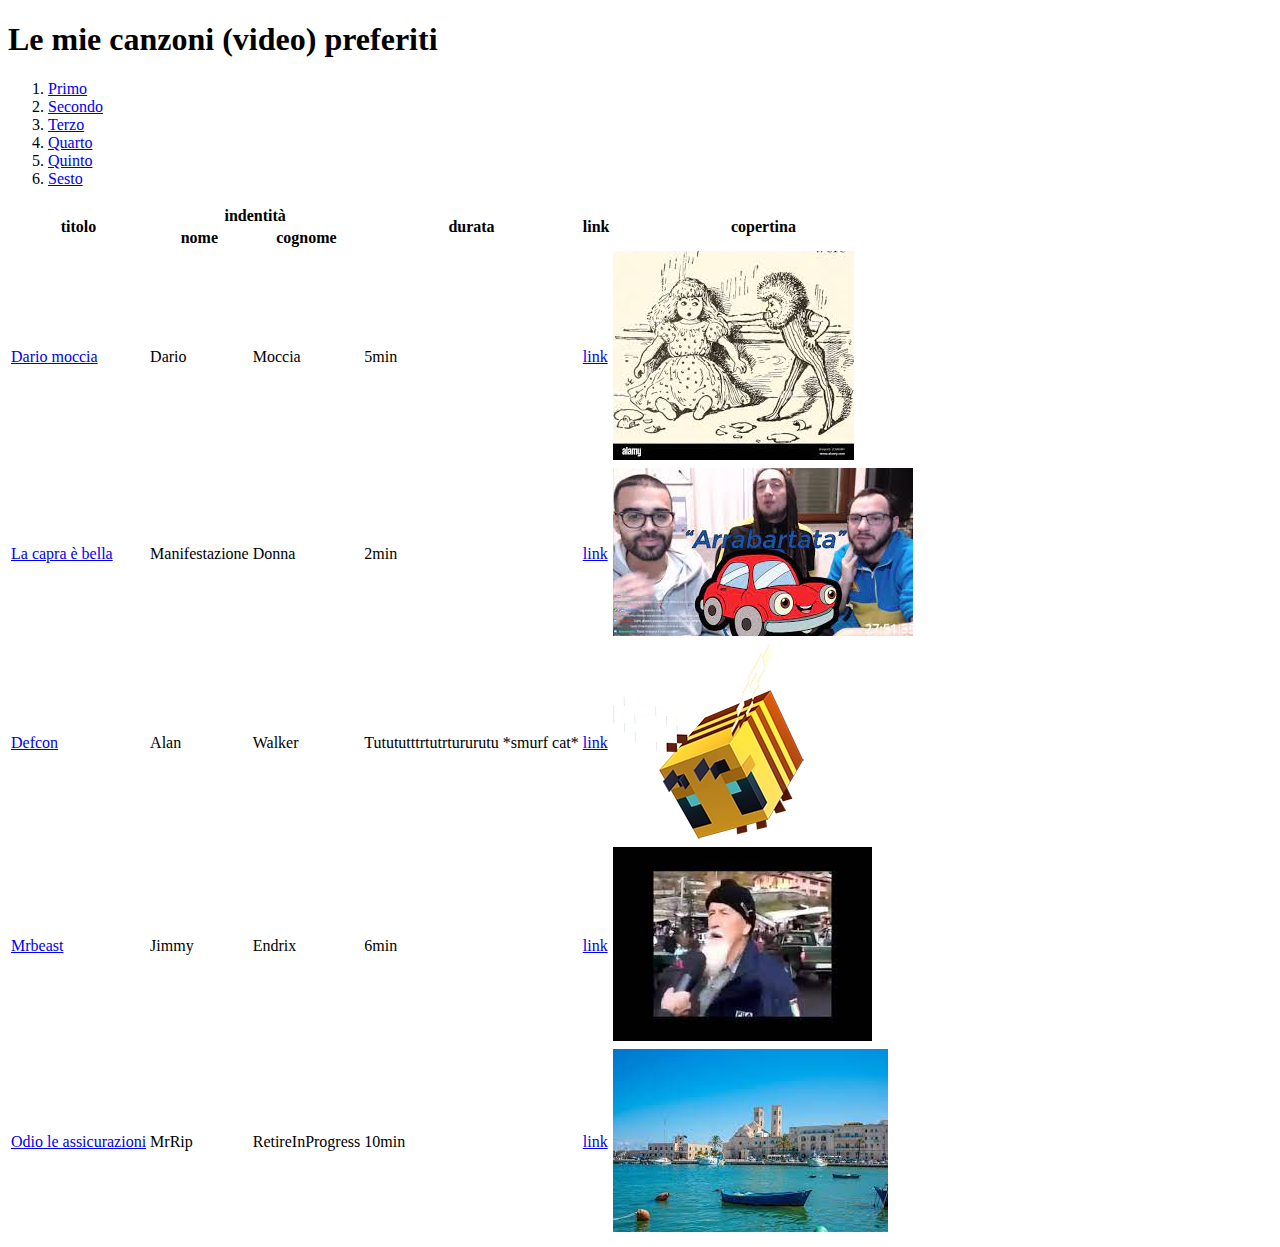
<file: index.html>
<!DOCTYPE html>
<html>
    <head>
        <link rel="stylesheet" href="https://marco-bert.github.io/Sito1.github.io/style/style.css">
        <title>Beleeve - home</title>
    </head>
    <body>
        <h1>Le mie canzoni (video) preferiti</h1>
        <ol>
            <li><a href="pages/pag2.html">Primo</a></li>
            <li><a href="pages/pag3.html">Secondo</a></li>
            <li><a href="pages/pag4.html">Terzo</a></li>
            <li><a href="pages/pag5.html">Quarto</a></li>
            <li><a href="pages/pag6.html">Quinto</a></li>
            <li><a href="pages/pag7.html">Sesto</a></li>
        </ol>
        <table>
            <tr>
                <th rowspan="2">titolo</th>
                <th colspan="2">indentità</th>
                <th rowspan="2">durata</th>
                <th rowspan="2">link</th>
                <th rowspan="2">copertina</th>
            </tr>
            <tr>
                <th>nome</th>
                <th>cognome</th>
            </tr>
            <tr>
                <td><a href="pages/pag3.html">Dario moccia</a></td>
                <td>Dario</td>
                <td>Moccia</td>
                <td>5min</td>
                <td><a href="https://youtu.be/EXNAKBq7kMA">link</a></td>
                <td><img class="img2" src="./media/download4.jpg"></td>
            </tr>
            <tr>
                <td><a href="pages/pag4.html">La capra è bella</a></td>
                <td>Manifestazione</td>
                <td>Donna</td>
                <td>2min</td>
                <td><a href="https://youtu.be/QjvpjXdgugA">link</a></td>
                <td><img class="img2" src="./media/download.jpg"></td>
            </tr>
            <tr>
                <td><a href="pages/pag5.html">Defcon</a></td>
                <td>Alan</td>
                <td>Walker</td>
                <td>Tutututttrtutrtururutu *smurf cat*</td>
                <td><a href="https://youtu.be/w8SG2V3n4-U">link</a></td>
                <td><img class="img2" src="./media/Bee_Artwork.webp"></td>
            </tr>
            <tr>
                <td><a href="pages/pag6.html">Mrbeast</a></td>
                <td>Jimmy</td>
                <td>Endrix</td>
                <td>6min</td>
                <td><a href="https://youtu.be/RfUwdIxiVUw">link</a></td>
                <td><img class="img2" src="./media/download2.jpg"></td>
            </tr>
            <tr>
                <td><a href="pages/pag7.html">Odio le assicurazioni</a></td>
                <td>MrRip</td>
                <td>RetireInProgress</td>
                <td>10min</td>
                <td><a href="https://youtu.be/dDmnO2TKVro">link</a></td>
                <td><img class="img2" src="./media/download3.jpg"></td>
            </tr>
        </table>
    </body>
</html>
</file>
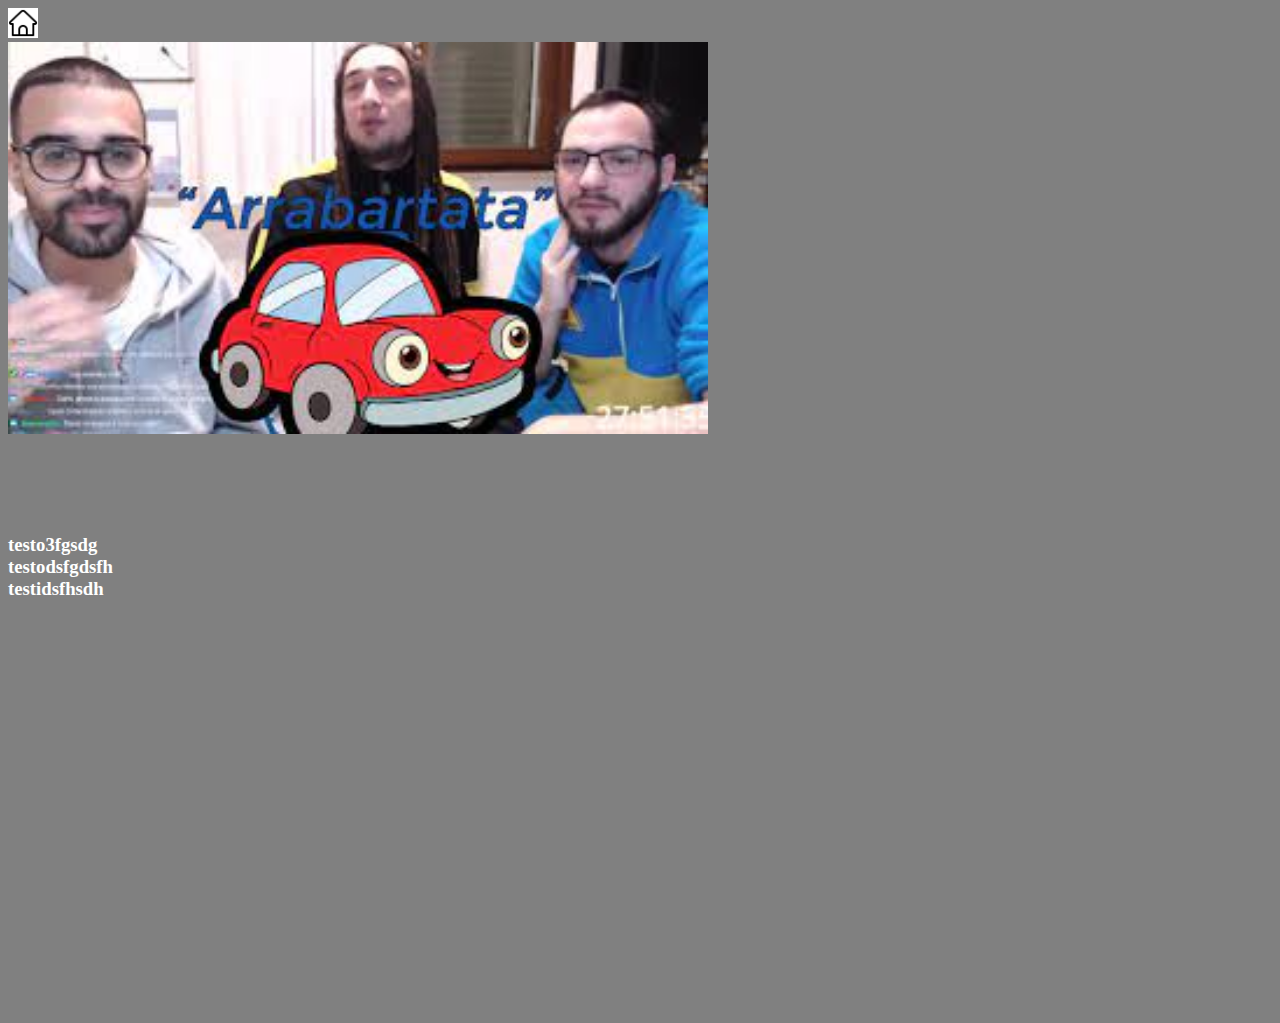
<file: pages/pag2.html>
<!DOCTYPE html>
<html>
    <head>
        <link rel="stylesheet" href="./../style/style.css">
        <title>Beleeve - home</title>
    </head>
    <body>
        <a href="../index.html">
            <img class="home" src="../media/logo2.png">
        </a>
        <img class="aaa" src="../media/download.jpg">
        <h3>
            testo3fgsdg <br>
            testodsfgdsfh <br>
            testidsfhsdh <br>
        </h3>
        <iframe width="560" height="315" src="https://www.youtube.com/embed/EXNAKBq7kMA?si=bauIq04I22NnvKfP" title="YouTube video player" frameborder="0" allow="accelerometer; autoplay; clipboard-write; encrypted-media; gyroscope; picture-in-picture; web-share" allowfullscreen></iframe>
    </body>
</html>
</file>
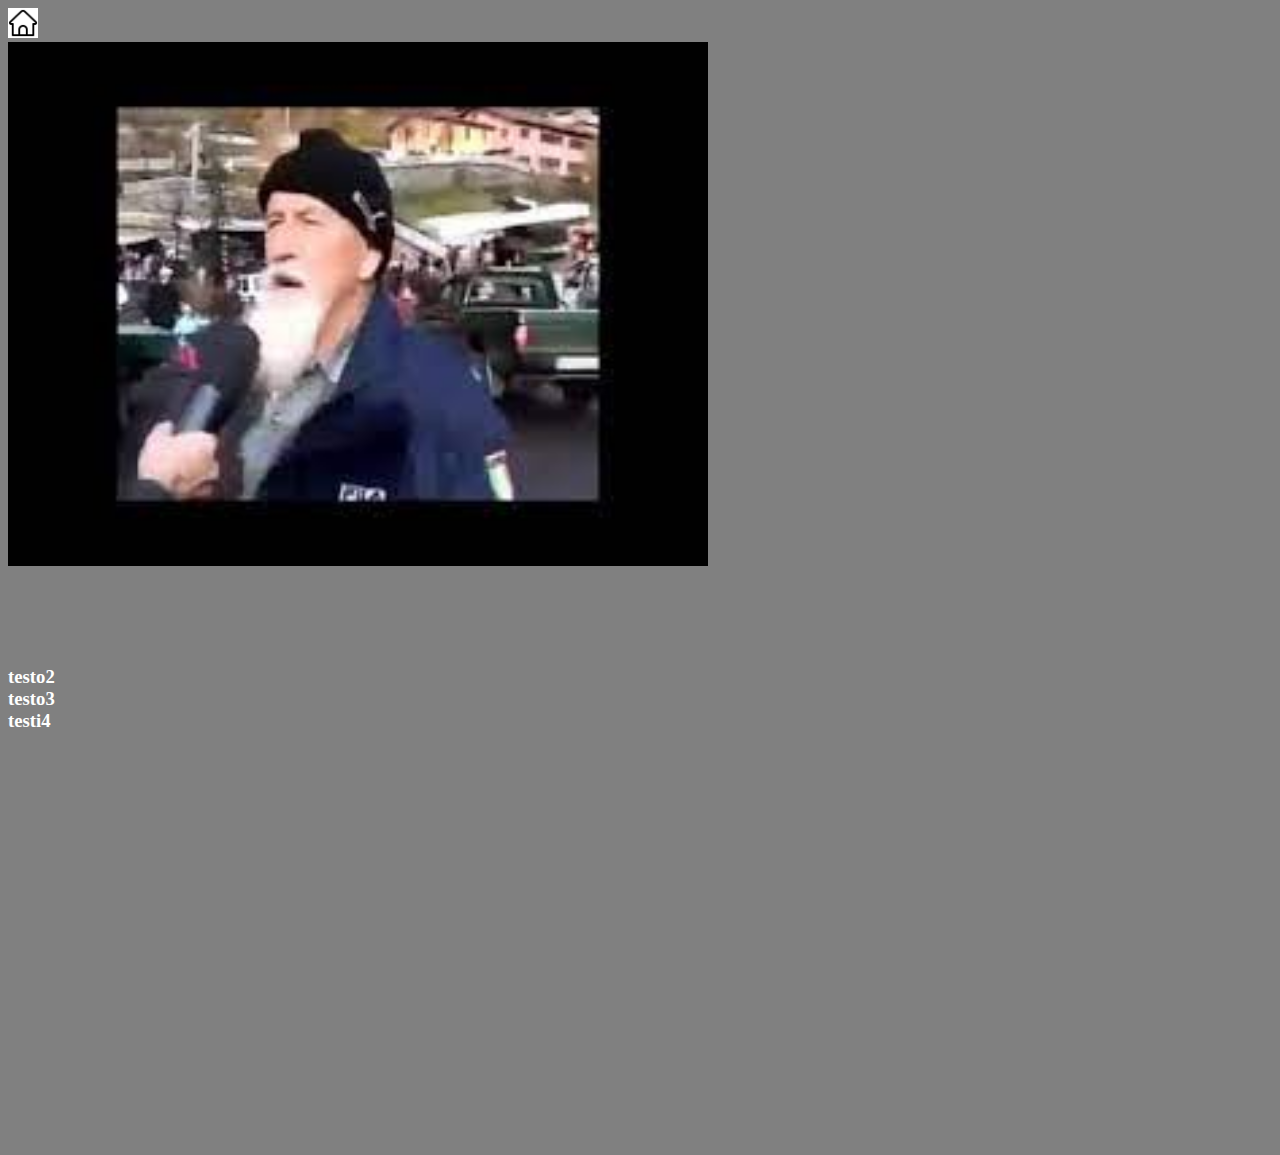
<file: pages/pag3.html>
<!DOCTYPE html>
<html>
    <head>
        <link rel="stylesheet" href="./../style/style.css">
        <title>Beleeve - home</title>
    </head>
    <body>
        <a href="../index.html">
            <img class="home" src="../media/logo2.png">
        </a>
        <img class="aaa" src="../media/download2.jpg">
        <h3>
            testo2 <br>
            testo3 <br>
            testi4 <br>
        </h3>
        <iframe width="560" height="315" src="https://www.youtube.com/embed/xt66L_2kBsI?si=m8q_k2qifWUcMWxD" title="YouTube video player" frameborder="0" allow="accelerometer; autoplay; clipboard-write; encrypted-media; gyroscope; picture-in-picture; web-share" allowfullscreen></iframe>
    </body>
</html>
</file>
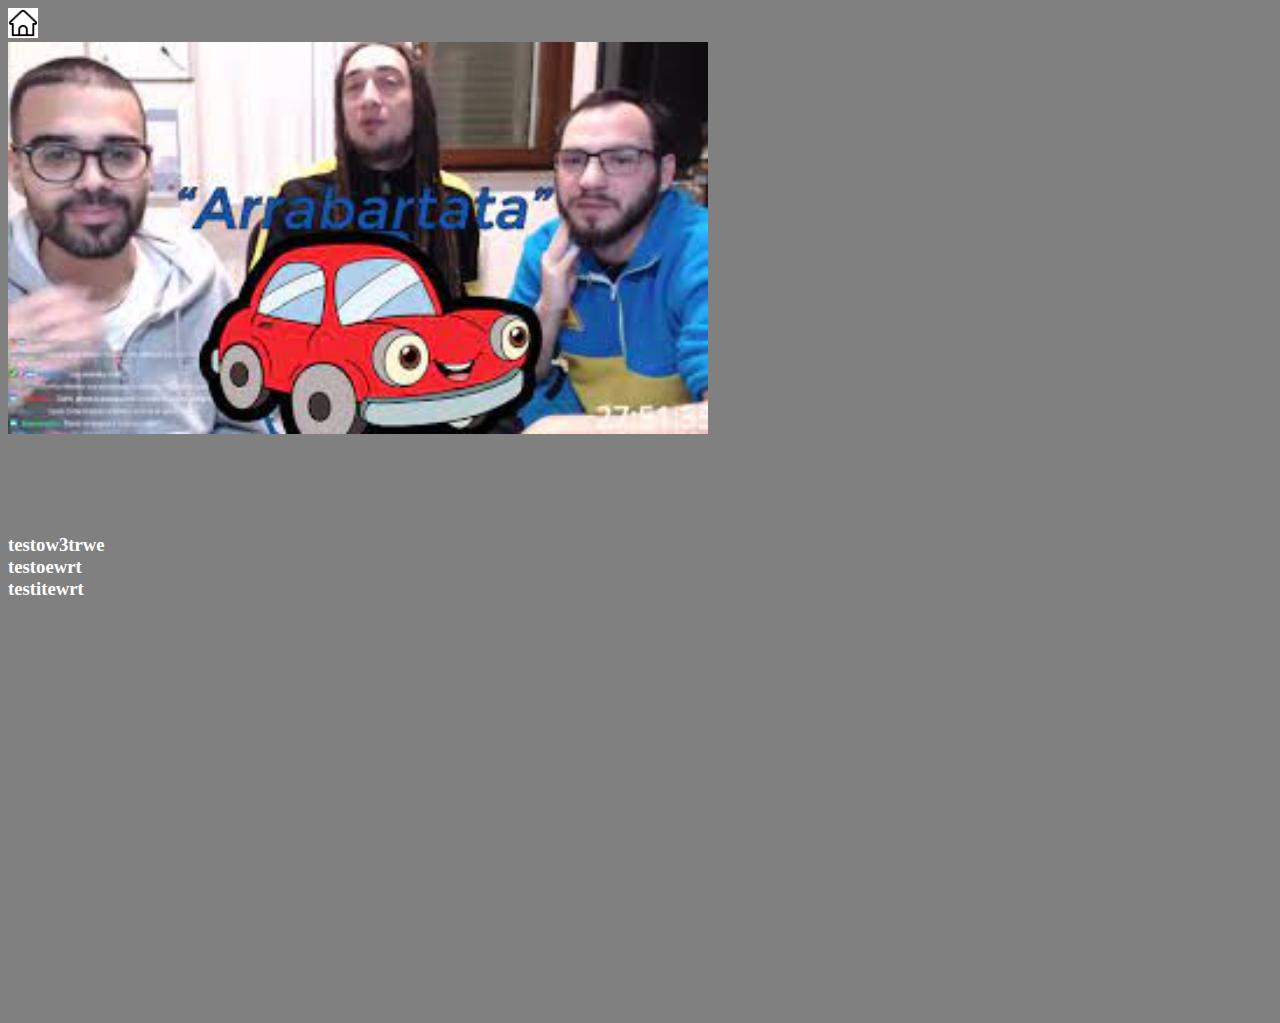
<file: pages/pag4.html>
<!DOCTYPE html>
<html>
    <head>
        <link rel="stylesheet" href="./../style/style.css">
        <title>Beleeve - home</title>
    </head>
    <body>
        <a href="../index.html">
            <img class="home" src="../media/logo2.png">
        </a>
        <img class="aaa" src="../media/download.jpg">
        <h3>
             testow3trwe <br>
             testoewrt <br>
             testitewrt <br>
        </h3>
        <iframe width="560" height="315" src="https://www.youtube.com/embed/QjvpjXdgugA?si=DjReNerDLSKW96Jw" title="YouTube video player" frameborder="0" allow="accelerometer; autoplay; clipboard-write; encrypted-media; gyroscope; picture-in-picture; web-share" allowfullscreen></iframe>
    </body>
</html>
</file>
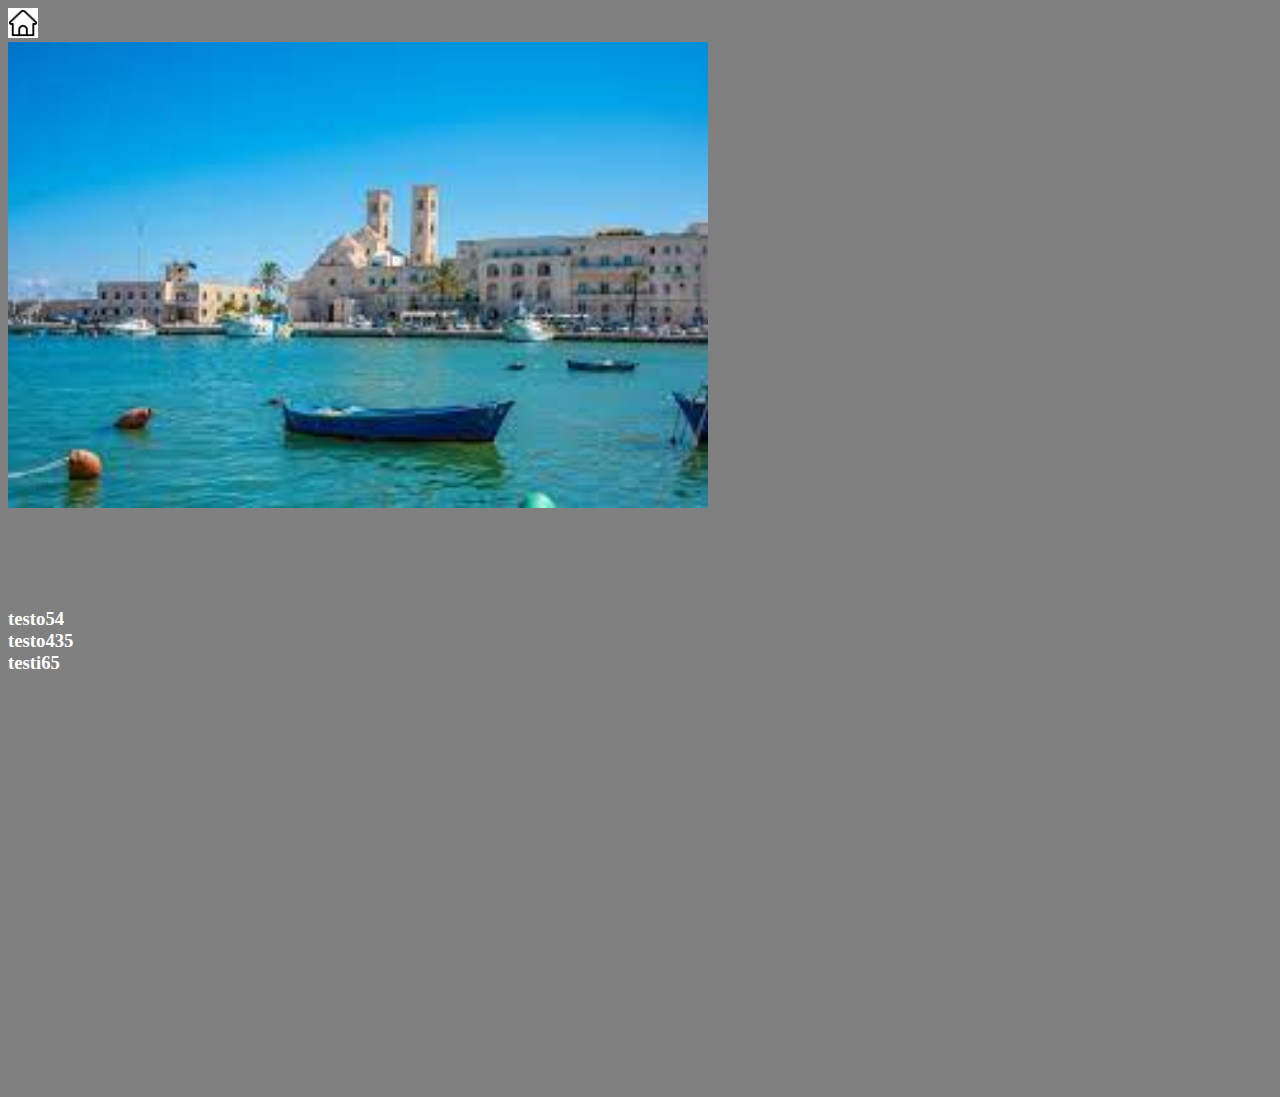
<file: pages/pag5.html>
<!DOCTYPE html>
<html>
    <head>
        <link rel="stylesheet" href="./../style/style.css">
        <title>Beleeve - home</title>
    </head>
    <body>
        <a href="../index.html">
            <img class="home" src="../media/logo2.png">
        </a>
        <img class="aaa" src="../media/download3.jpg">
        <h3>
            testo54 <br>
            testo435 <br>
            testi65 <br>
        </h3>
        <iframe width="560" height="315" src="https://www.youtube.com/embed/w8SG2V3n4-U?si=rgZW0VukLLrMEhCJ" title="YouTube video player" frameborder="0" allow="accelerometer; autoplay; clipboard-write; encrypted-media; gyroscope; picture-in-picture; web-share" allowfullscreen></iframe>
    </body>
</html>
</file>
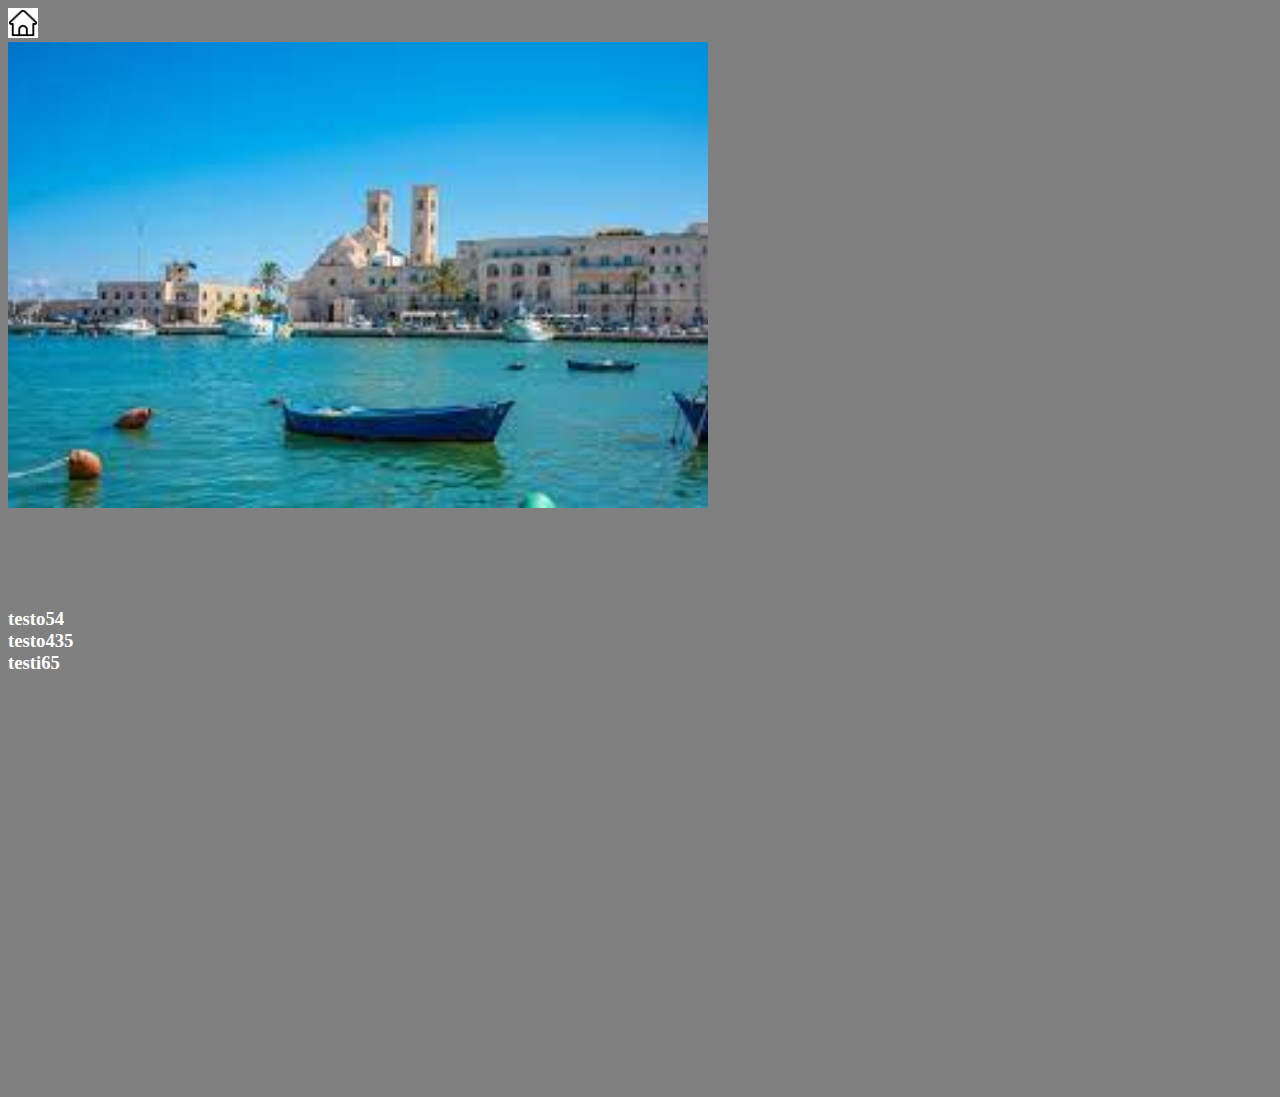
<file: pages/pag6.html>
<!DOCTYPE html>
<html>
    <head>
        <link rel="stylesheet" href="./../style/style.css">
        <title>Beleeve - home</title>
    </head>
    <body>
        <a href="../index.html">
            <img class="home" src="../media/logo2.png">
        </a>
        <img class="aaa" src="../media/download3.jpg">
        <h3>
            testo54 <br>
            testo435 <br>
            testi65 <br>
        </h3>
        <iframe width="560" height="315" src="https://www.youtube.com/embed/RfUwdIxiVUw?si=kAgkdPQhrkAZWTMn" title="YouTube video player" frameborder="0" allow="accelerometer; autoplay; clipboard-write; encrypted-media; gyroscope; picture-in-picture; web-share" allowfullscreen></iframe>
    </body>
</html>
</file>
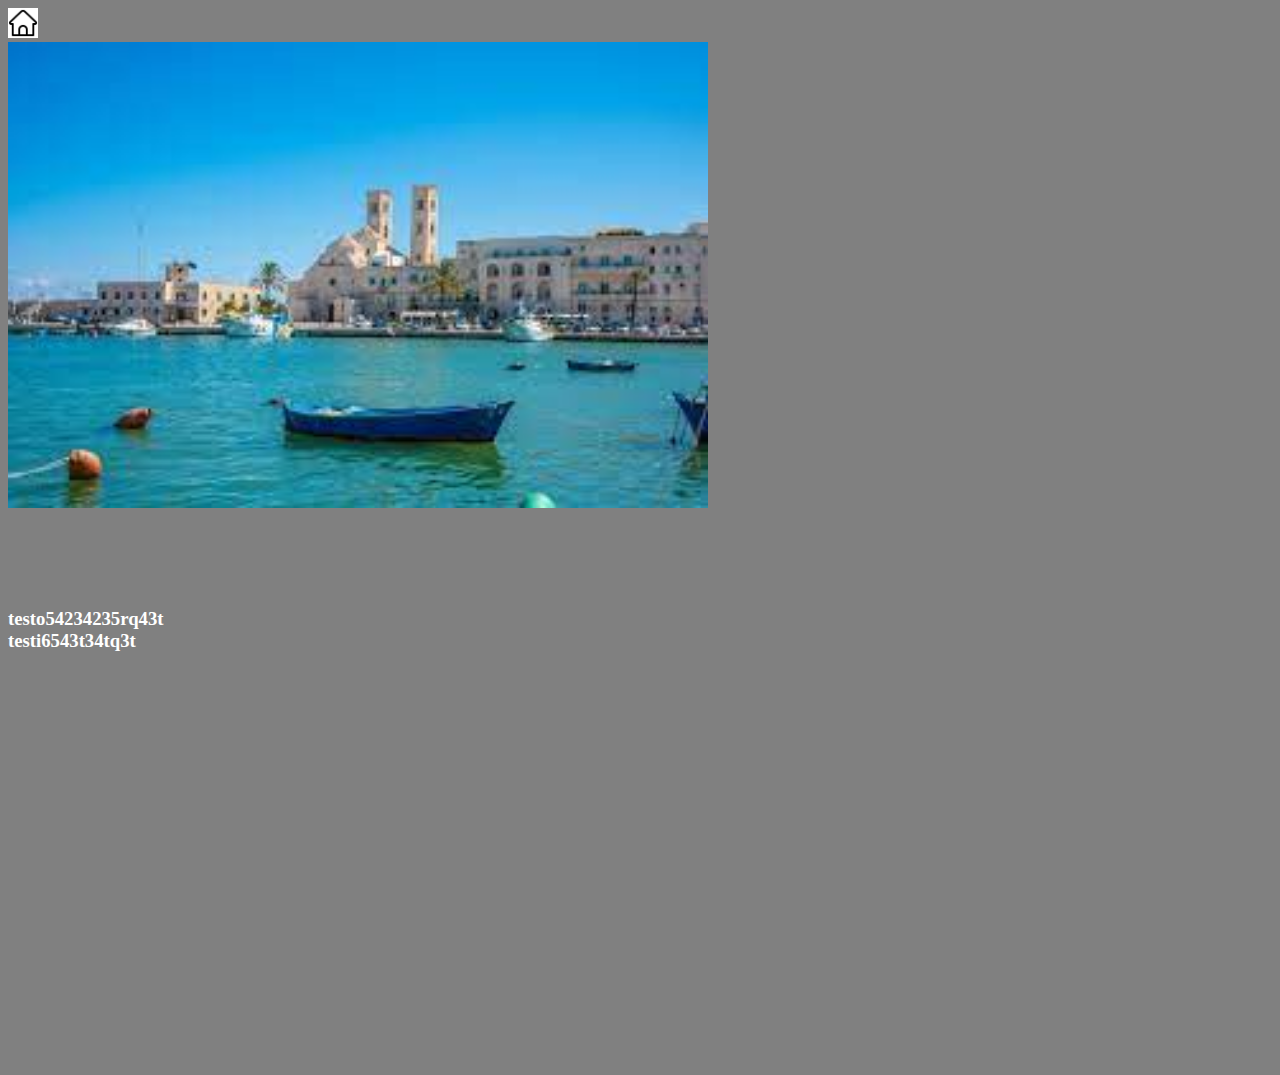
<file: pages/pag7.html>
<!DOCTYPE html>
<html>
    <head>
        <link rel="stylesheet" href="./../style/style.css">
        <title>Beleeve - home</title>
    </head>
    <body>
        <a href="../index.html">
            <img class="home" src="../media/logo2.png">
        </a>
        <img class="aaa" src="../media/download3.jpg">
        <h3>
            testo54234235rq43t <br>
            testi6543t34tq3t <br>
        </h3>
        <iframe width="560" height="315" src="https://www.youtube.com/embed/dDmnO2TKVro?si=hDcip2aN_qBOu1Yu" title="YouTube video player" frameborder="0" allow="accelerometer; autoplay; clipboard-write; encrypted-media; gyroscope; picture-in-picture; web-share" allowfullscreen></iframe>
    </body>
</html>
</file>
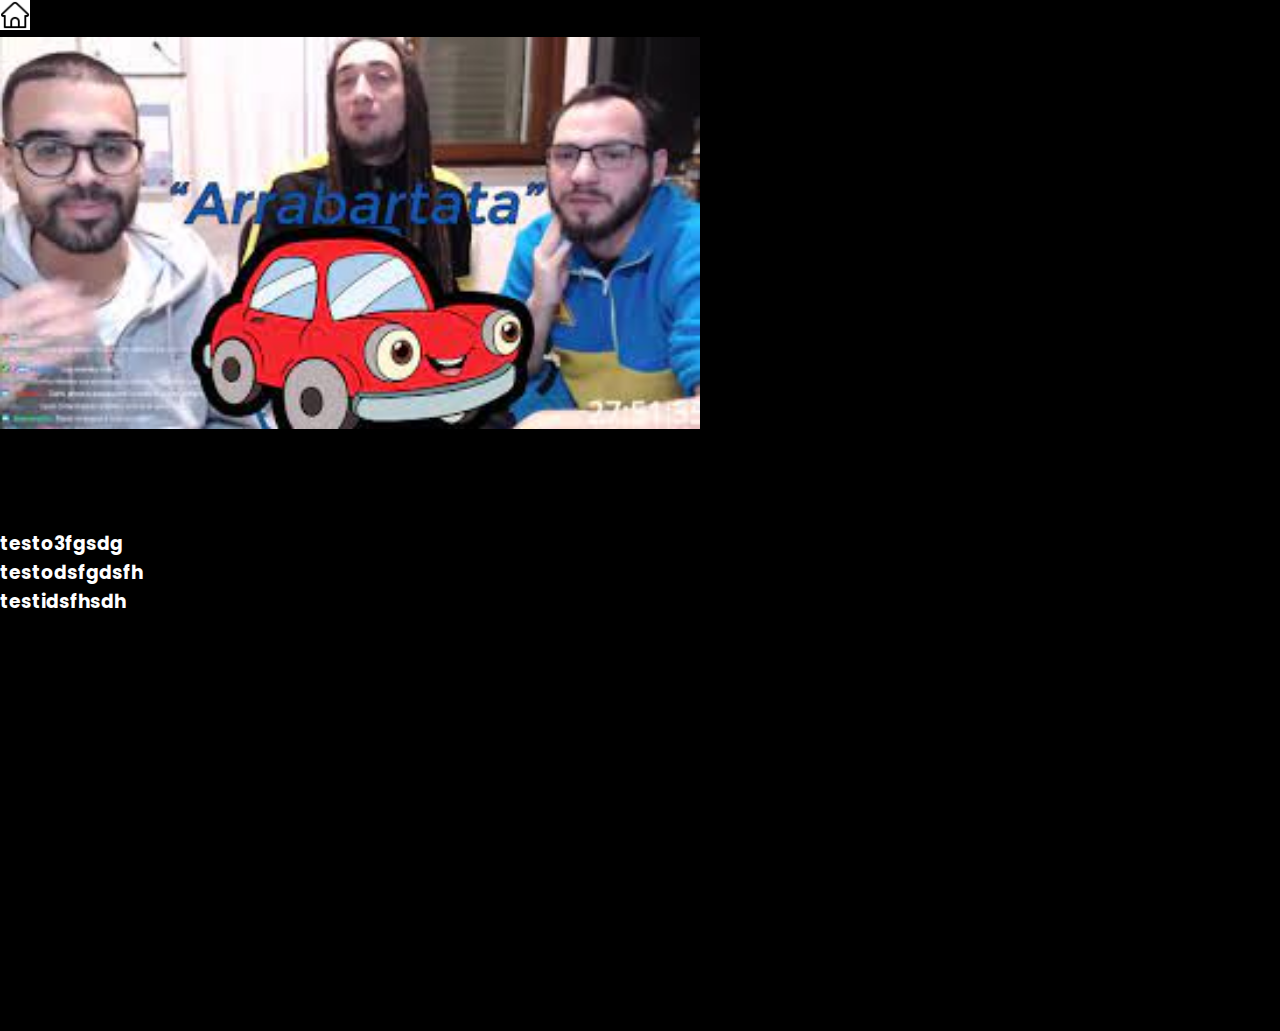
<file: Sito1/pages/pag2.html>
<!DOCTYPE html>
<html>
    <head>
        <link rel="stylesheet" href="./../style/style.css">
        <title>Beleeve - home</title>
    </head>
    <body>
        <a href="index.html">
            <img class="home" src="../media/logo2.png">
        </a>
        <img class="aaa" src="../media/download.jpg">
        <h3>
            testo3fgsdg <br>
            testodsfgdsfh <br>
            testidsfhsdh <br>
        </h3>
        <iframe width="560" height="315" src="https://www.youtube.com/embed/EXNAKBq7kMA?si=bauIq04I22NnvKfP" title="YouTube video player" frameborder="0" allow="accelerometer; autoplay; clipboard-write; encrypted-media; gyroscope; picture-in-picture; web-share" allowfullscreen></iframe>
    </body>
</html>
</file>
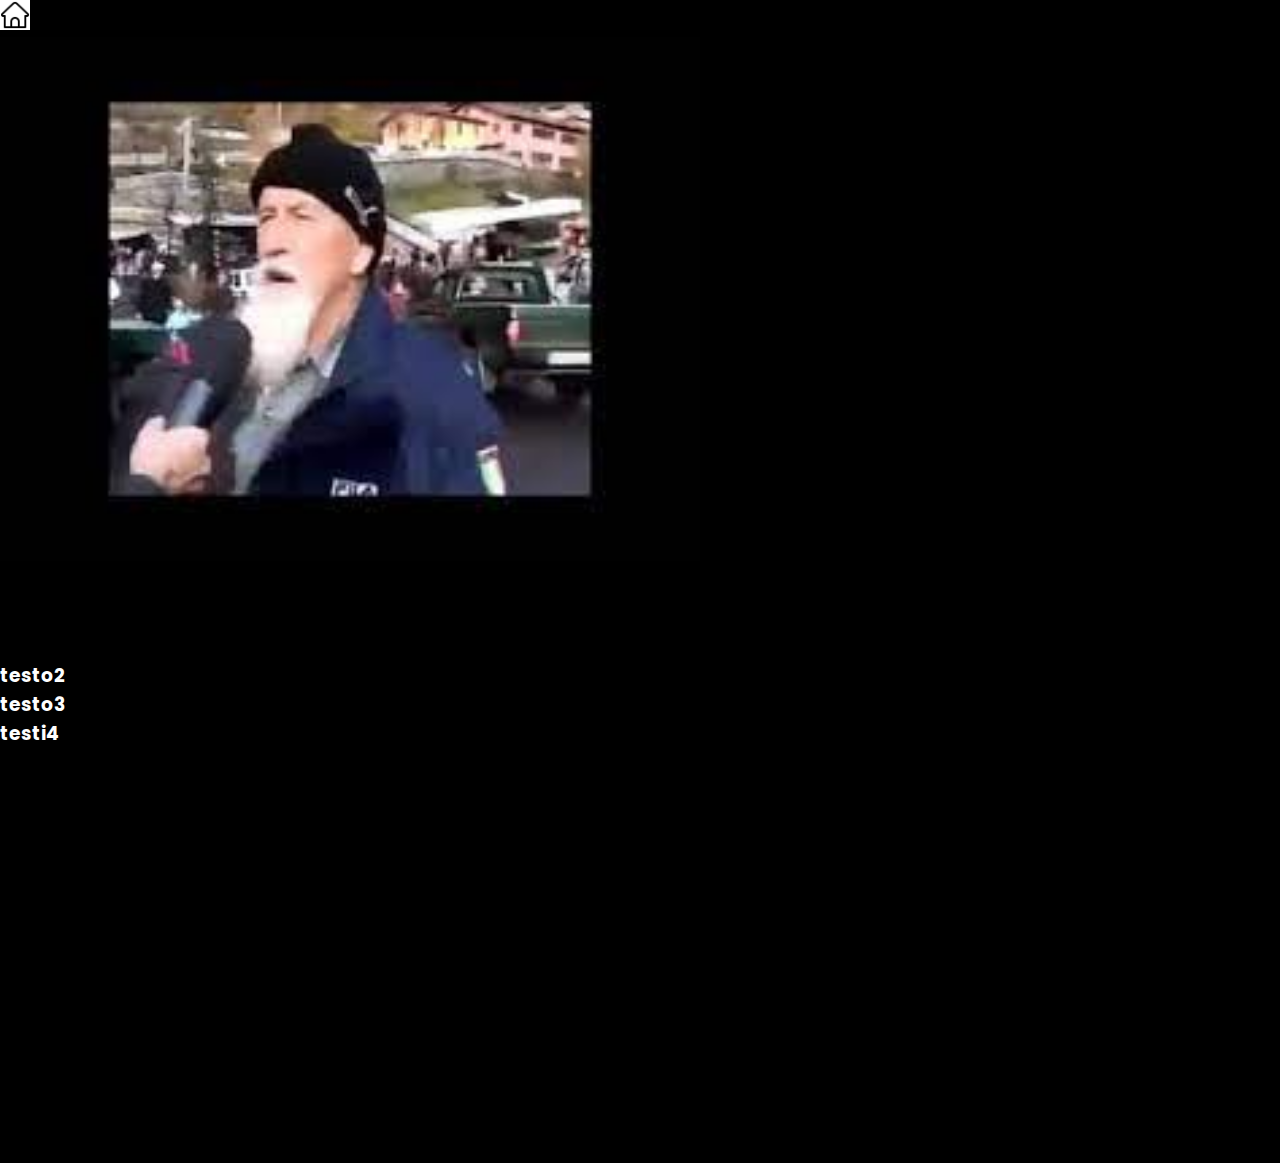
<file: Sito1/pages/pag3.html>
<!DOCTYPE html>
<html>
    <head>
        <link rel="stylesheet" href="./../style/style.css">
        <title>Beleeve - home</title>
    </head>
    <body>
        <a href="index.html">
            <img class="home" src="../media/logo2.png">
        </a>
        <img class="aaa" src="../media/download2.jpg">
        <h3>
            testo2 <br>
            testo3 <br>
            testi4 <br>
        </h3>
        <iframe width="560" height="315" src="https://www.youtube.com/embed/xt66L_2kBsI?si=m8q_k2qifWUcMWxD" title="YouTube video player" frameborder="0" allow="accelerometer; autoplay; clipboard-write; encrypted-media; gyroscope; picture-in-picture; web-share" allowfullscreen></iframe>
    </body>
</html>
</file>
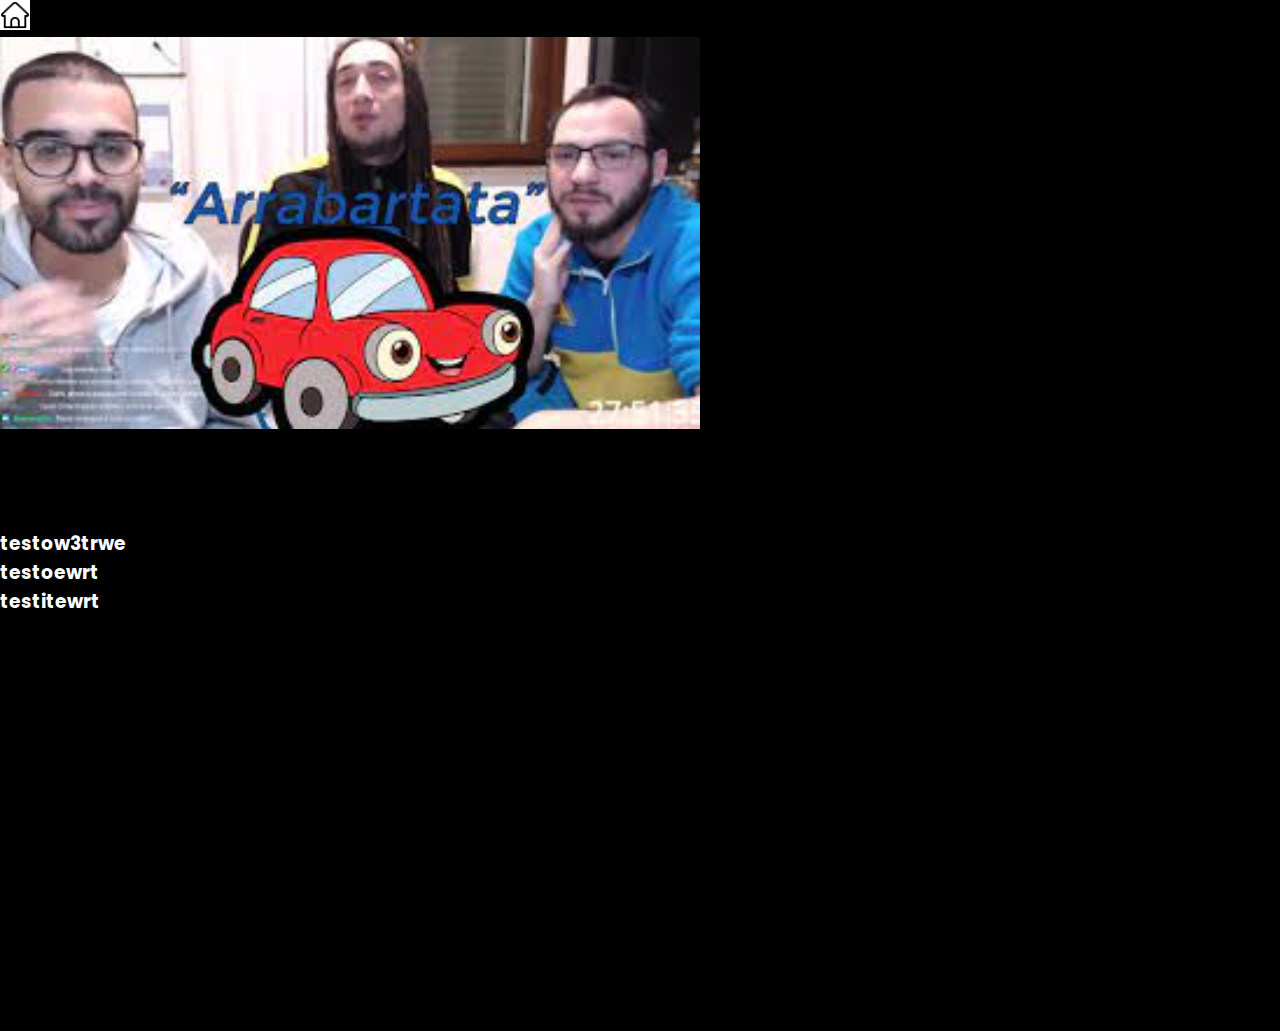
<file: Sito1/pages/pag4.html>
<!DOCTYPE html>
<html>
    <head>
        <link rel="stylesheet" href="./../style/style.css">
        <title>Beleeve - home</title>
    </head>
    <body>
        <a href="index.html">
            <img class="home" src="../media/logo2.png">
        </a>
        <img class="aaa" src="../media/download.jpg">
        <h3>
             testow3trwe <br>
             testoewrt <br>
             testitewrt <br>
        </h3>
        <iframe width="560" height="315" src="https://www.youtube.com/embed/QjvpjXdgugA?si=DjReNerDLSKW96Jw" title="YouTube video player" frameborder="0" allow="accelerometer; autoplay; clipboard-write; encrypted-media; gyroscope; picture-in-picture; web-share" allowfullscreen></iframe>
    </body>
</html>
</file>
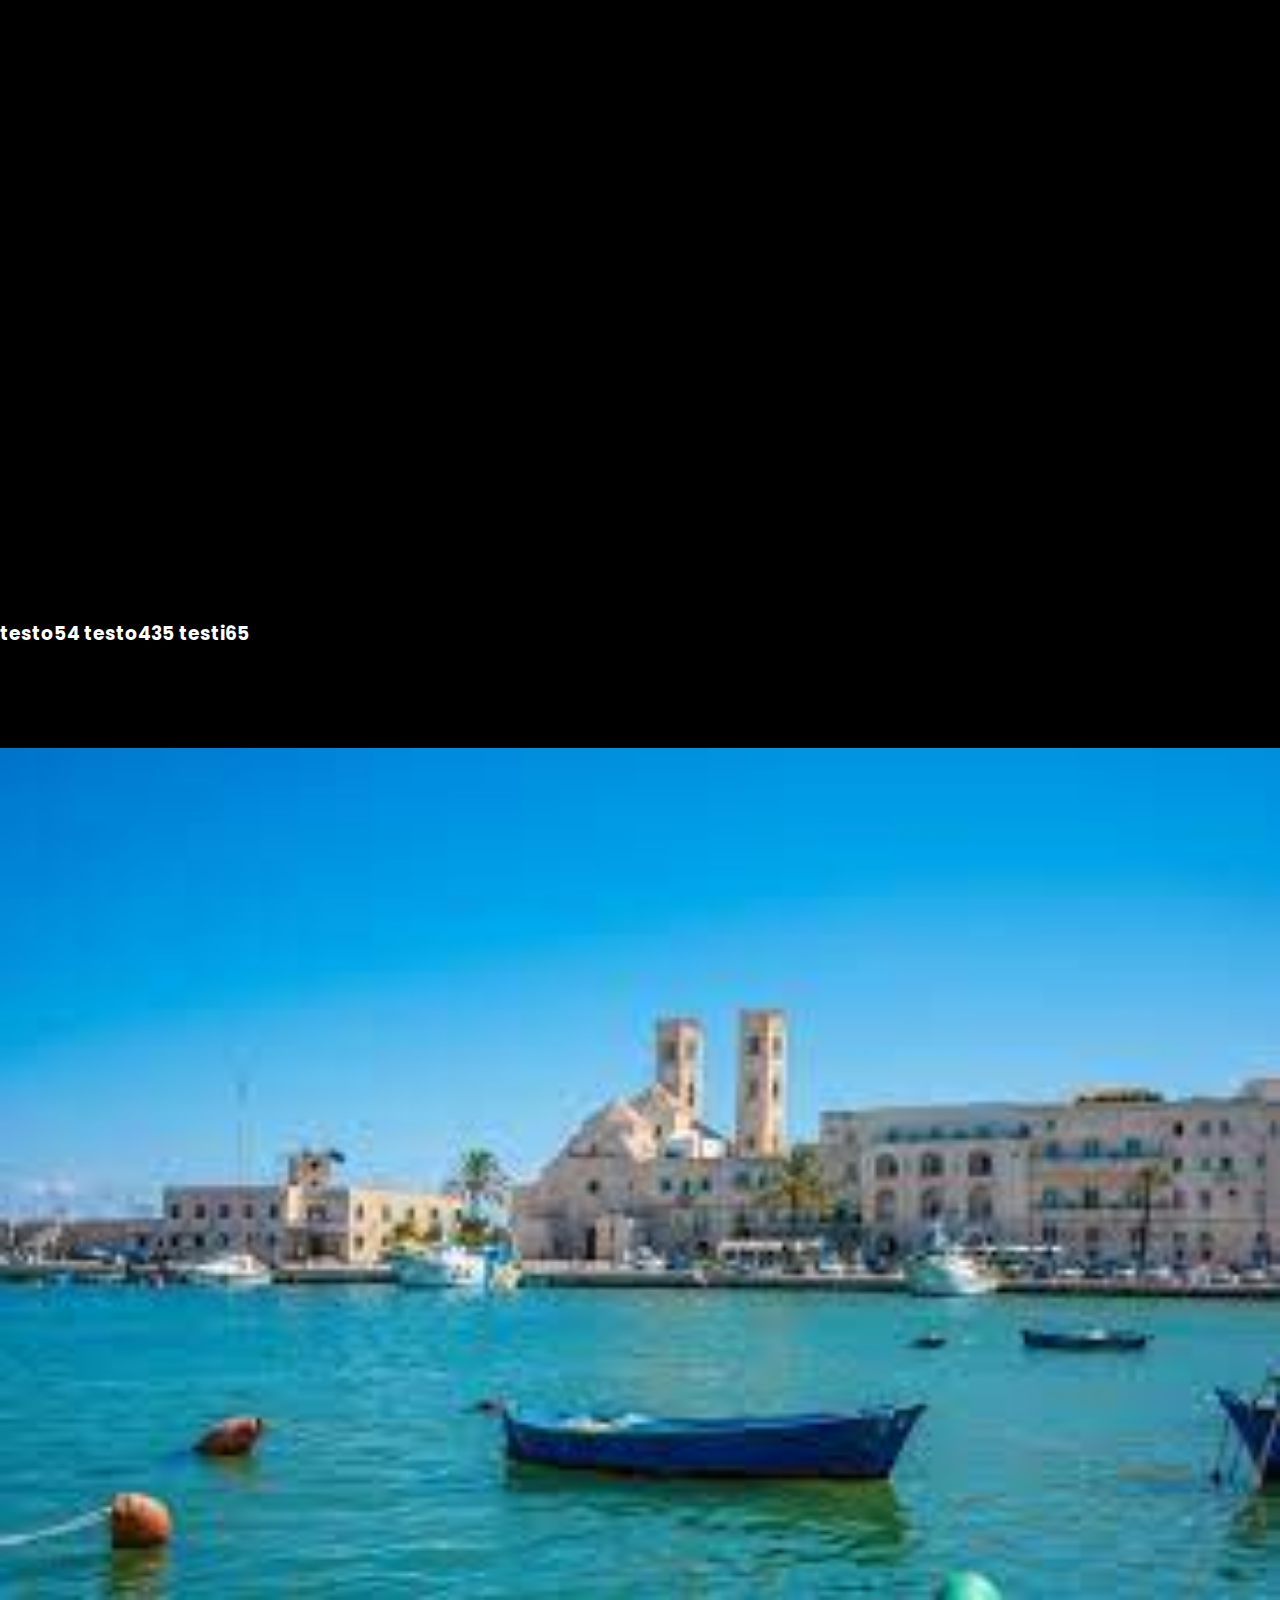
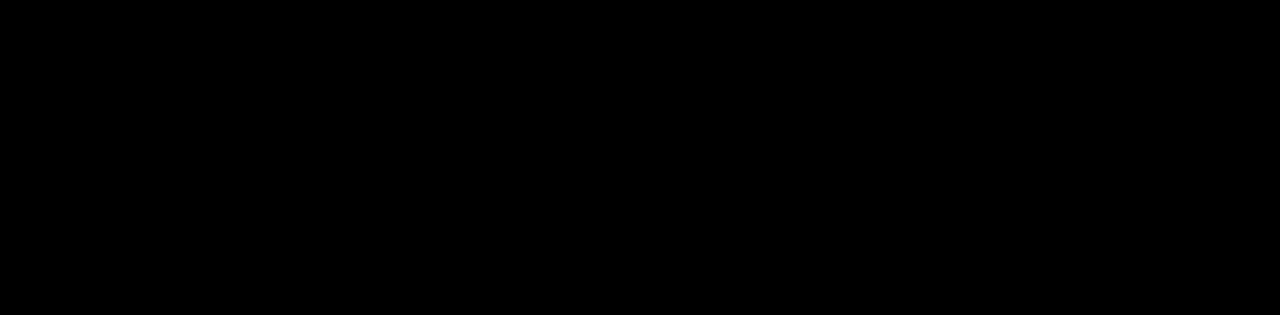
<file: Sito1/pages/pag5.html>
<!DOCTYPE html>
<html>
    <head>
        <link rel="stylesheet" href="./../style/style.css">
        <title>Beleeve - home</title>
    </head>
    <body>
        <a href="index.html">
            <img src="../media/logo2.png">
        </a>
            <h3>
                testo54
                testo435
                testi65
            </h3>
            <img src="../media/download3.jpg">
            <iframe width="560" height="315" src="https://www.youtube.com/embed/w8SG2V3n4-U?si=rgZW0VukLLrMEhCJ" title="YouTube video player" frameborder="0" allow="accelerometer; autoplay; clipboard-write; encrypted-media; gyroscope; picture-in-picture; web-share" allowfullscreen></iframe>
    </body>
</html>
</file>
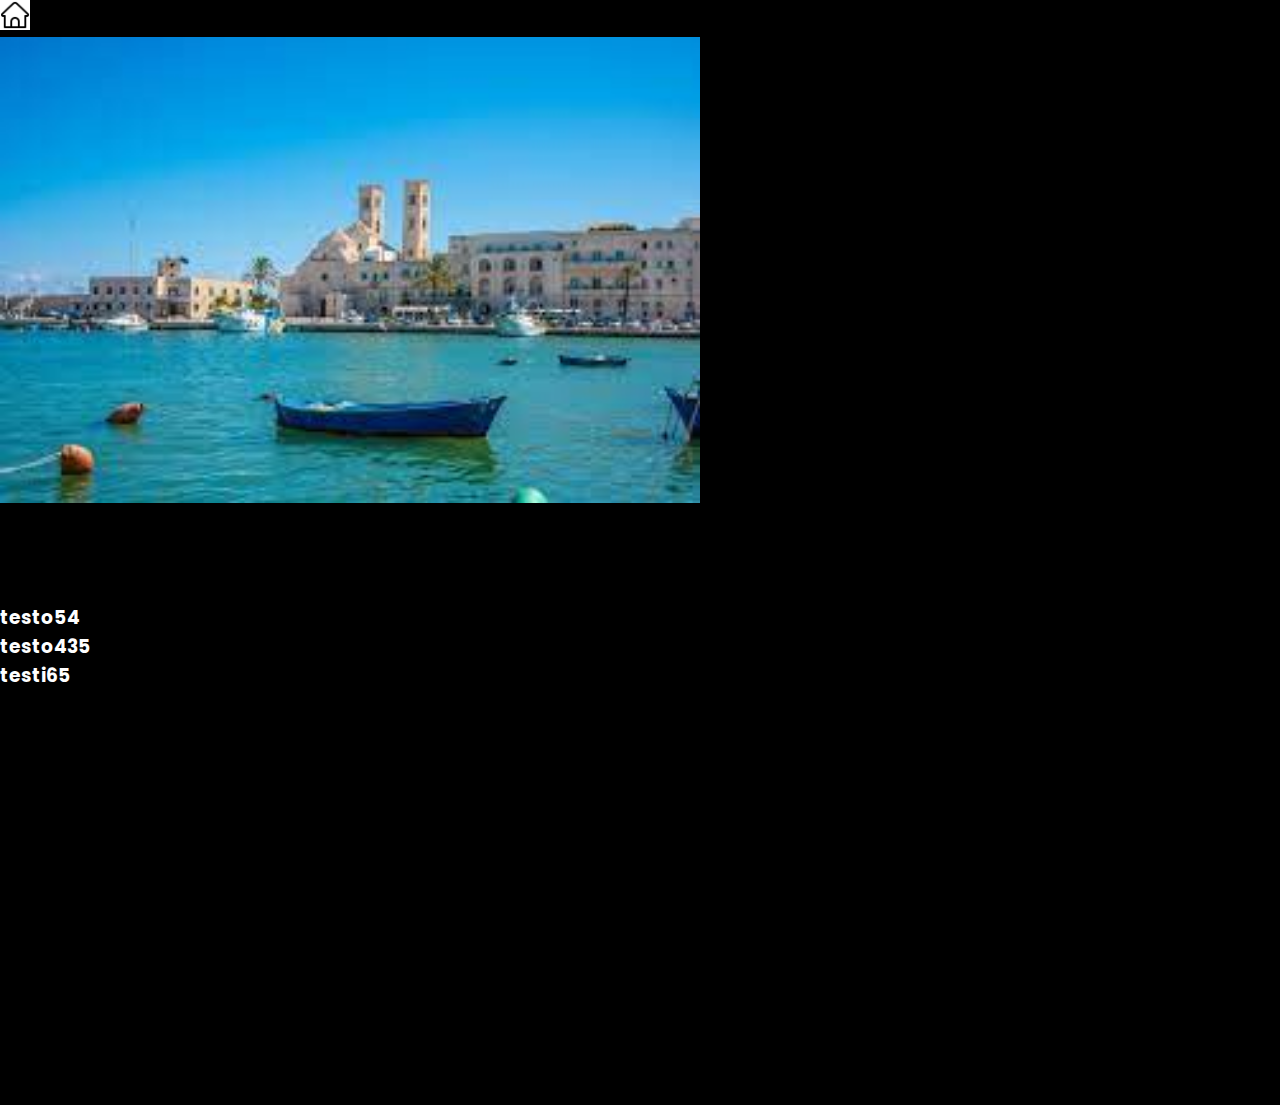
<file: Sito1/pages/pag6.html>
<!DOCTYPE html>
<html>
    <head>
        <link rel="stylesheet" href="./../style/style.css">
        <title>Beleeve - home</title>
    </head>
    <body>
        <a href="index.html">
            <img class="home" src="../media/logo2.png">
        </a>
        <img class="aaa" src="../media/download3.jpg">
        <h3>
            testo54 <br>
            testo435 <br>
            testi65 <br>
        </h3>
        <iframe width="560" height="315" src="https://www.youtube.com/embed/RfUwdIxiVUw?si=kAgkdPQhrkAZWTMn" title="YouTube video player" frameborder="0" allow="accelerometer; autoplay; clipboard-write; encrypted-media; gyroscope; picture-in-picture; web-share" allowfullscreen></iframe>
    </body>
</html>
</file>
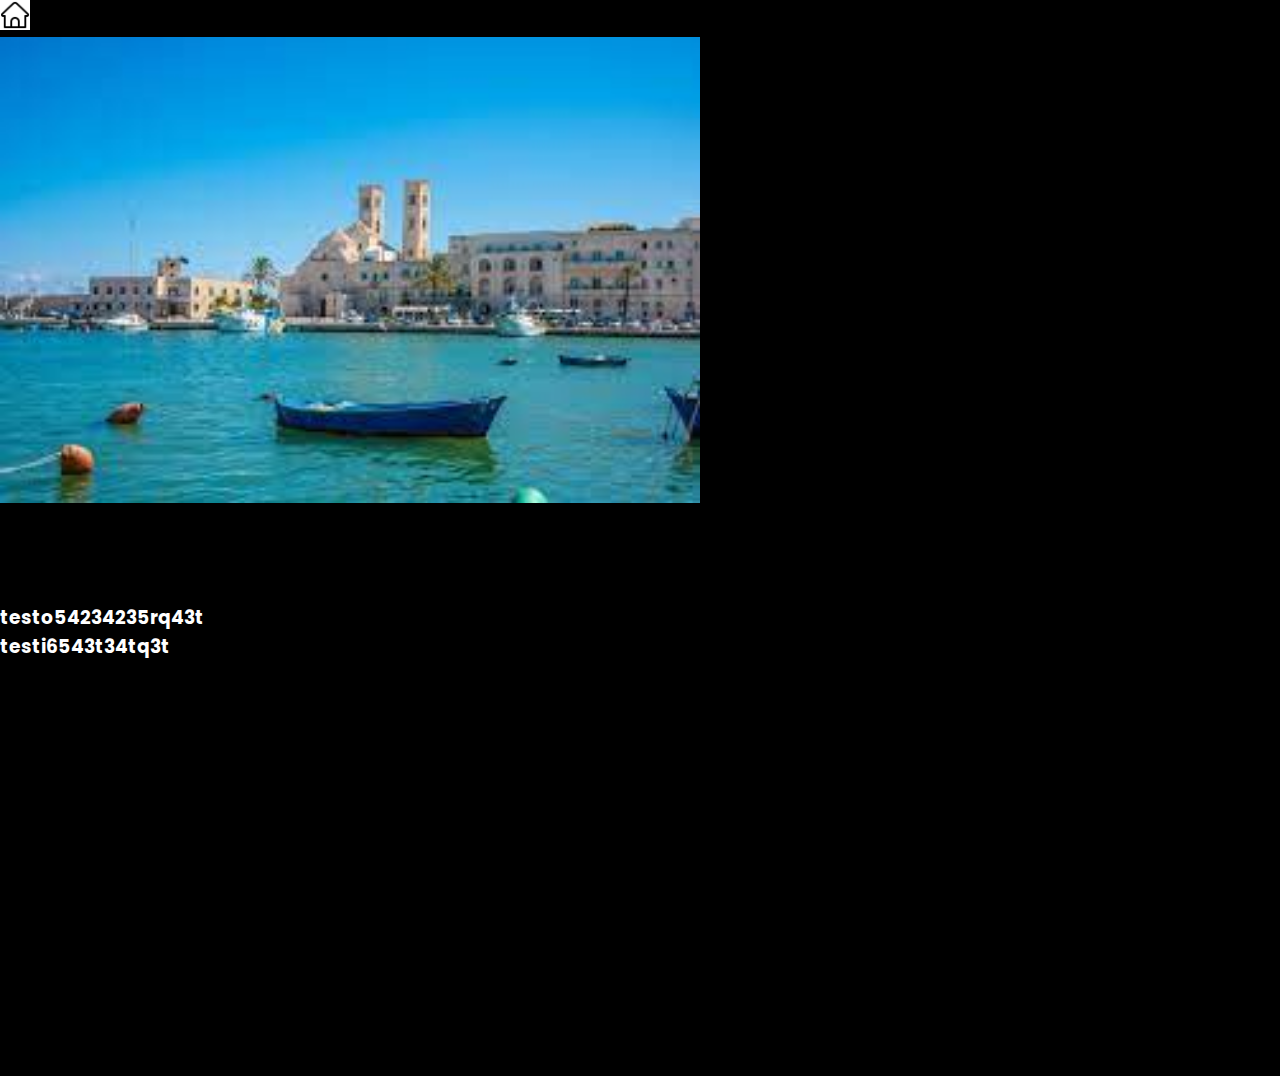
<file: Sito1/pages/pag7.html>
<!DOCTYPE html>
<html>
    <head>
        <link rel="stylesheet" href="./../style/style.css">
        <title>Beleeve - home</title>
    </head>
    <body>
        <a href="index.html">
            <img class="home" src="../media/logo2.png">
        </a>
        <img class="aaa" src="../media/download3.jpg">
        <h3>
            testo54234235rq43t <br>
            testi6543t34tq3t <br>
        </h3>
        <iframe width="560" height="315" src="https://www.youtube.com/embed/dDmnO2TKVro?si=hDcip2aN_qBOu1Yu" title="YouTube video player" frameborder="0" allow="accelerometer; autoplay; clipboard-write; encrypted-media; gyroscope; picture-in-picture; web-share" allowfullscreen></iframe>
    </body>
</html>
</file>
<file: style/style.css>
@import url('https://fonts.googleapis.com/css2?family=Pangolin&family=Poppins:wght@200;500&family=Raleway:wght@200;500&display=swap');


body {
    height: auto;
    width: 100%;

    display: flex;
    flex-direction: column;
    background: grey;
}
.home {
    height: 30px;
    background: white;
}
.aaa {
    width: 700px;
}
h3 {
    margin-top: 100px;
    margin-bottom: 100px;
    color: white;
}
li {
    color: aliceblue;
}
a {
    color: white;
    text-decoration: dotted underline;
    cursor: crosshair;
}
h1 {
    color: aquamarine;
}
table, td, th {
    border: 1px solid black;
}
th {
    background-color: blueviolet;
}
.img2 {
    width: 10px;
}
table {
    color: white;
    width: 100%;
    border-collapse: collapse;
}
</file>
<file: Sito1/style/style.css>
@import url('https://fonts.googleapis.com/css2?family=Pangolin&family=Poppins:wght@200;500&family=Raleway:wght@200;500&display=swap');

* {
    padding: 0;
    margin: 0;
    font-family: 'Poppins', sans-serif;
}
body {
    height: auto;
    width: 100%;

    display: flex;
    flex-direction: column;
    background: black;
}
.home {
    height: 30px;
    background: white;
}
.aaa {
    width: 700px;
}
h3 {
    margin-top: 100px;
    margin-bottom: 100px;
    color: white;
}
a {
    color: white;
    text-decoration: dotted underline;
    cursor: crosshair;
}
h1 {
    color: aquamarine;
}
</file>
